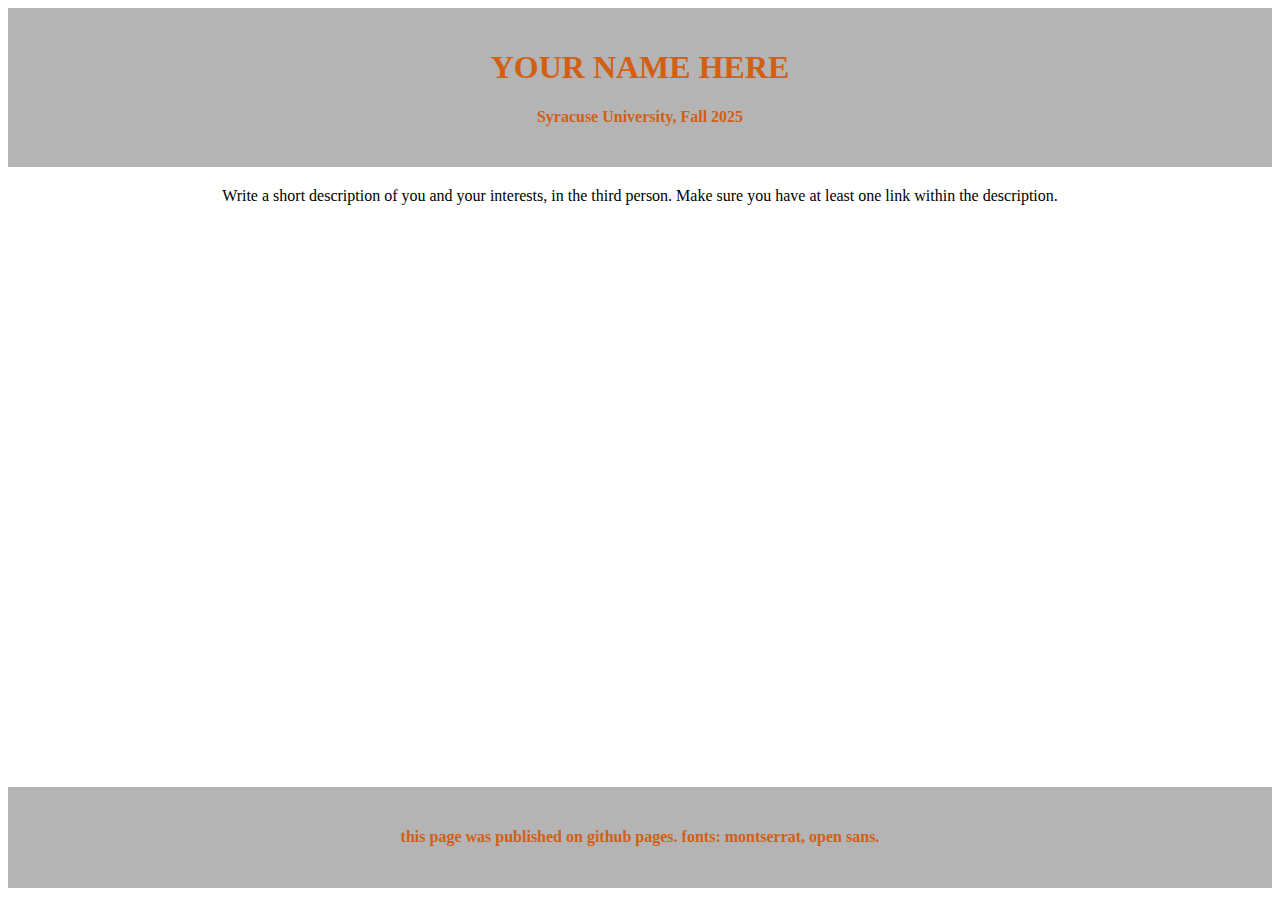
<file: index.html>
<!-- This is an HTML page for the JNL221 class' first repository.-->

<!DOCTYPE html>
<html>

<head>
	
	<meta charset="utf-8">
	<title>First repository</title>
	<link href='https://fonts.googleapis.com/css?family=Open+Sans:300italic,400italic,600italic,400,300,600,700&subset=latin,latin-ext' rel='stylesheet' type='text/css'>
	<link href='https://fonts.googleapis.com/css?family=Montserrat:400,700' rel='stylesheet' type='text/css'>
	
	<!-- This is where this page's style sheet is defined. -->
	<link type="text/css" rel="stylesheet" href="index.css" />

</head>
<body>
	
	<!-- This is the header row for this page. -->
	<div id="intro">
		<h1>YOUR NAME HERE</h1>
		<h4>Syracuse University, Fall 2025</h4>
	</div>

	<section>
		<p>Write a short description of you and your interests, in the third person. Make sure you have at least one link within the description.</p>
	</section>

	<div id="end">
		<h4>this page was published on github pages. fonts: montserrat, open sans.</h4>
	</div>


</body>
</file>
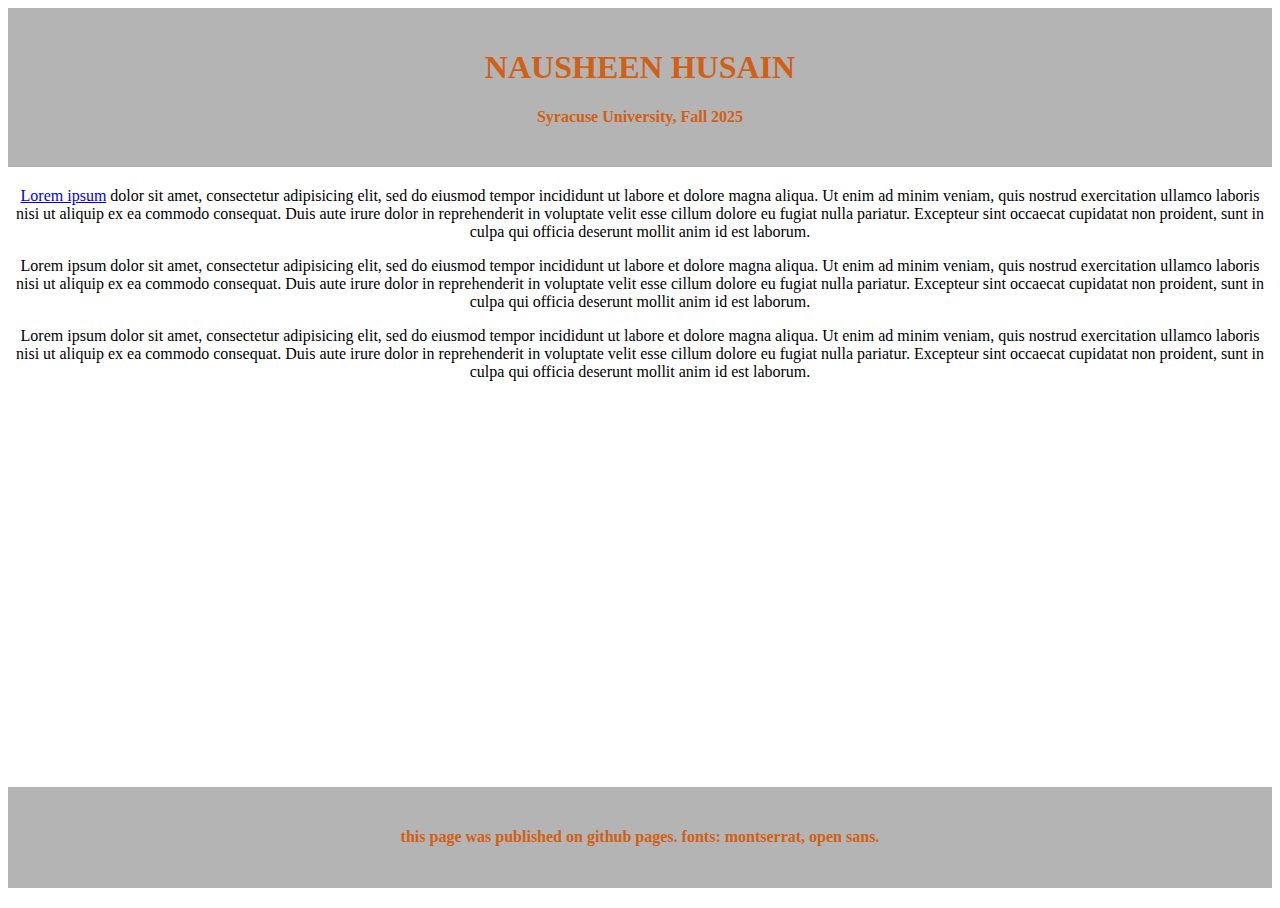
<file: coded_bias.html>
<!-- This is an HTML page for the JNL221 class' first repository.-->

<!DOCTYPE html>
<html>
	<head>
	
		<meta charset="utf-8">
		<title>First repository</title>
		<link href='https://fonts.googleapis.com/css?family=Open+Sans:300italic,400italic,600italic,400,300,600,700&subset=latin,latin-ext' rel='stylesheet' type='text/css'>
		<link href='https://fonts.googleapis.com/css?family=Montserrat:400,700' rel='stylesheet' type='text/css'>
	
		<!-- This is where this page's style sheet is defined. -->
		<link type="text/css" rel="stylesheet" href="index.css" />

	</head>
	<body>
	
		<!-- This is the header row for this page. -->
		<div id="intro">
			<h1>NAUSHEEN HUSAIN</h1>
			<h4>Syracuse University, Fall 2025</h4>
		</div>

		<section>
			<p><a href="http://dailyorange.com/2021/10/syracuse-poet-reads-verses-ghanian-heritage-salt-city-market/" target="_blank">Lorem ipsum</a> dolor sit amet, consectetur adipisicing elit, sed do eiusmod
			tempor incididunt ut labore et dolore magna aliqua. Ut enim ad minim veniam,
			quis nostrud exercitation ullamco laboris nisi ut aliquip ex ea commodo
			consequat. Duis aute irure dolor in reprehenderit in voluptate velit esse
			cillum dolore eu fugiat nulla pariatur. Excepteur sint occaecat cupidatat non
			proident, sunt in culpa qui officia deserunt mollit anim id est laborum.</p>
			<p>Lorem ipsum dolor sit amet, consectetur adipisicing elit, sed do eiusmod
			tempor incididunt ut labore et dolore magna aliqua. Ut enim ad minim veniam,
			quis nostrud exercitation ullamco laboris nisi ut aliquip ex ea commodo
			consequat. Duis aute irure dolor in reprehenderit in voluptate velit esse
			cillum dolore eu fugiat nulla pariatur. Excepteur sint occaecat cupidatat non
			proident, sunt in culpa qui officia deserunt mollit anim id est laborum.</p>
			<p>Lorem ipsum dolor sit amet, consectetur adipisicing elit, sed do eiusmod
			tempor incididunt ut labore et dolore magna aliqua. Ut enim ad minim veniam,
			quis nostrud exercitation ullamco laboris nisi ut aliquip ex ea commodo
			consequat. Duis aute irure dolor in reprehenderit in voluptate velit esse
			cillum dolore eu fugiat nulla pariatur. Excepteur sint occaecat cupidatat non
			proident, sunt in culpa qui officia deserunt mollit anim id est laborum.</p>
		</section>

		<div id="end">
			<h4>this page was published on github pages. fonts: montserrat, open sans.</h4>
		</div>


	</body>
</html>
</file>
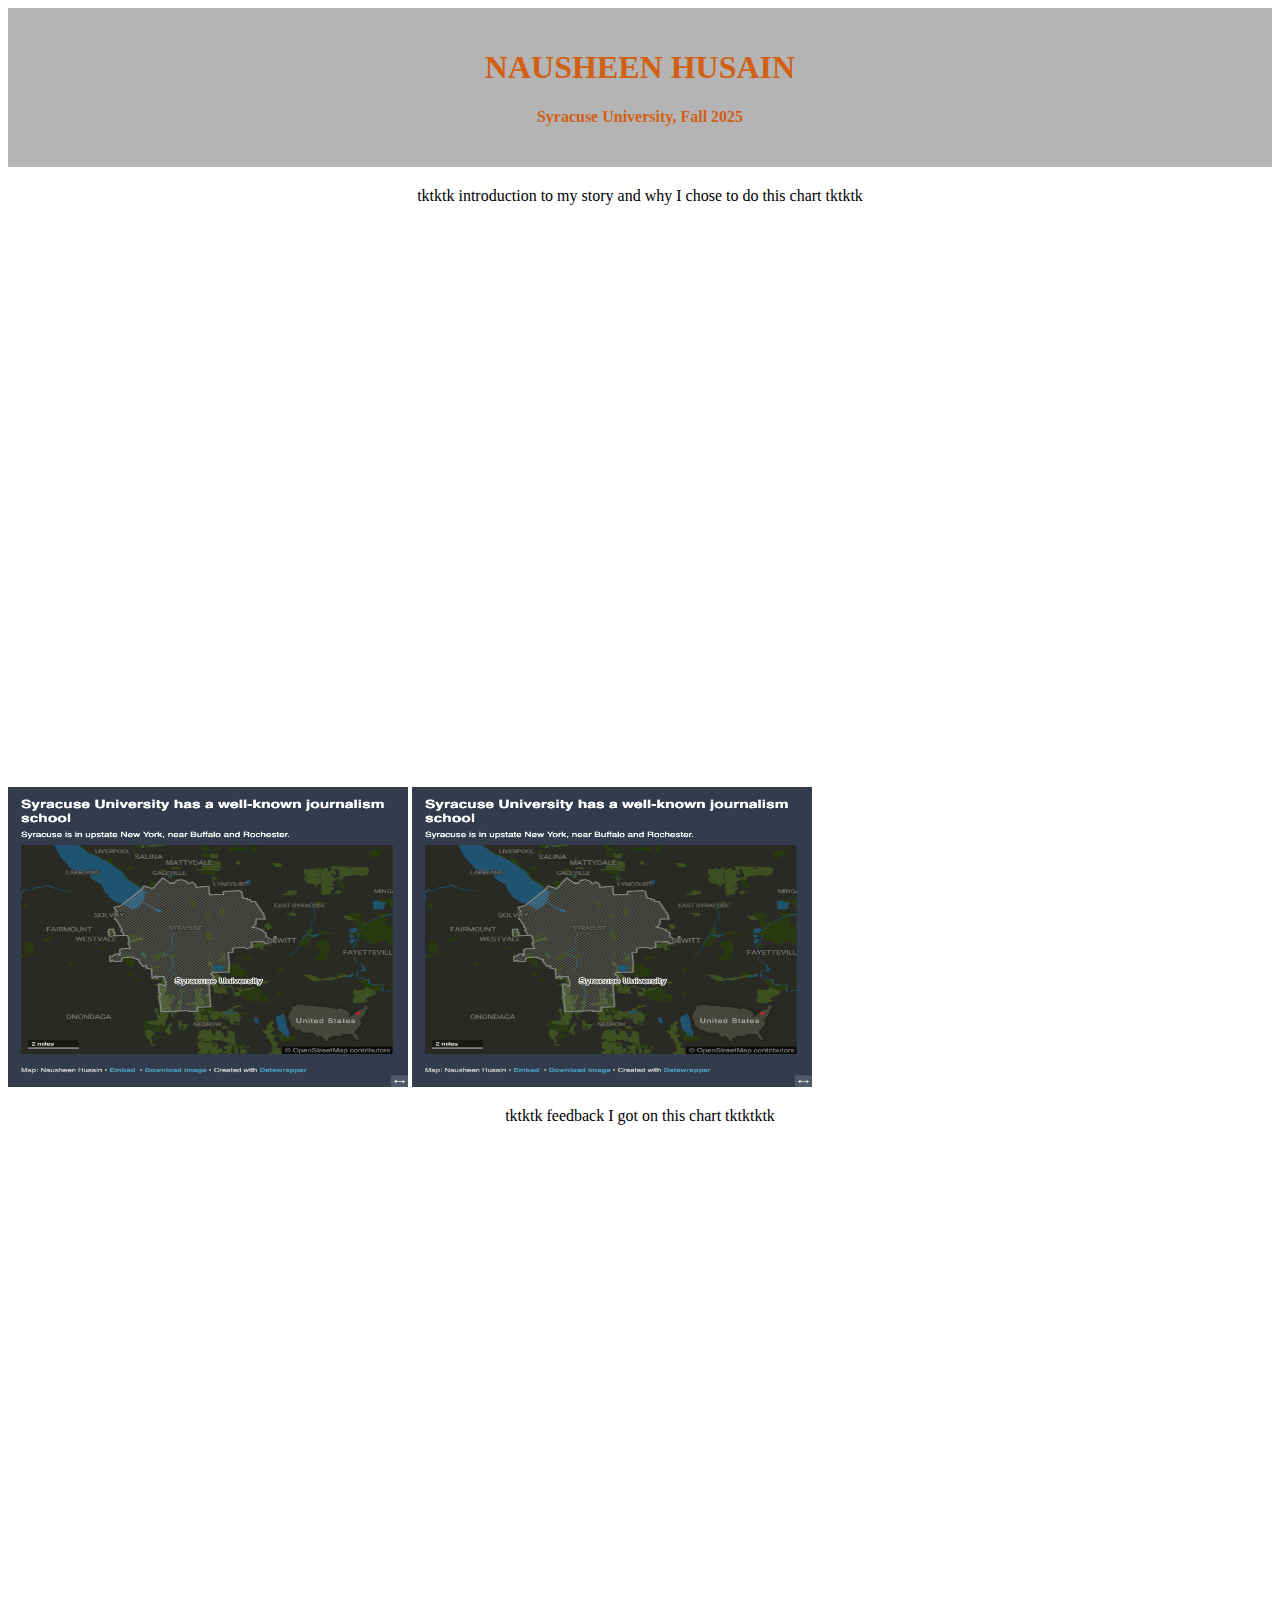
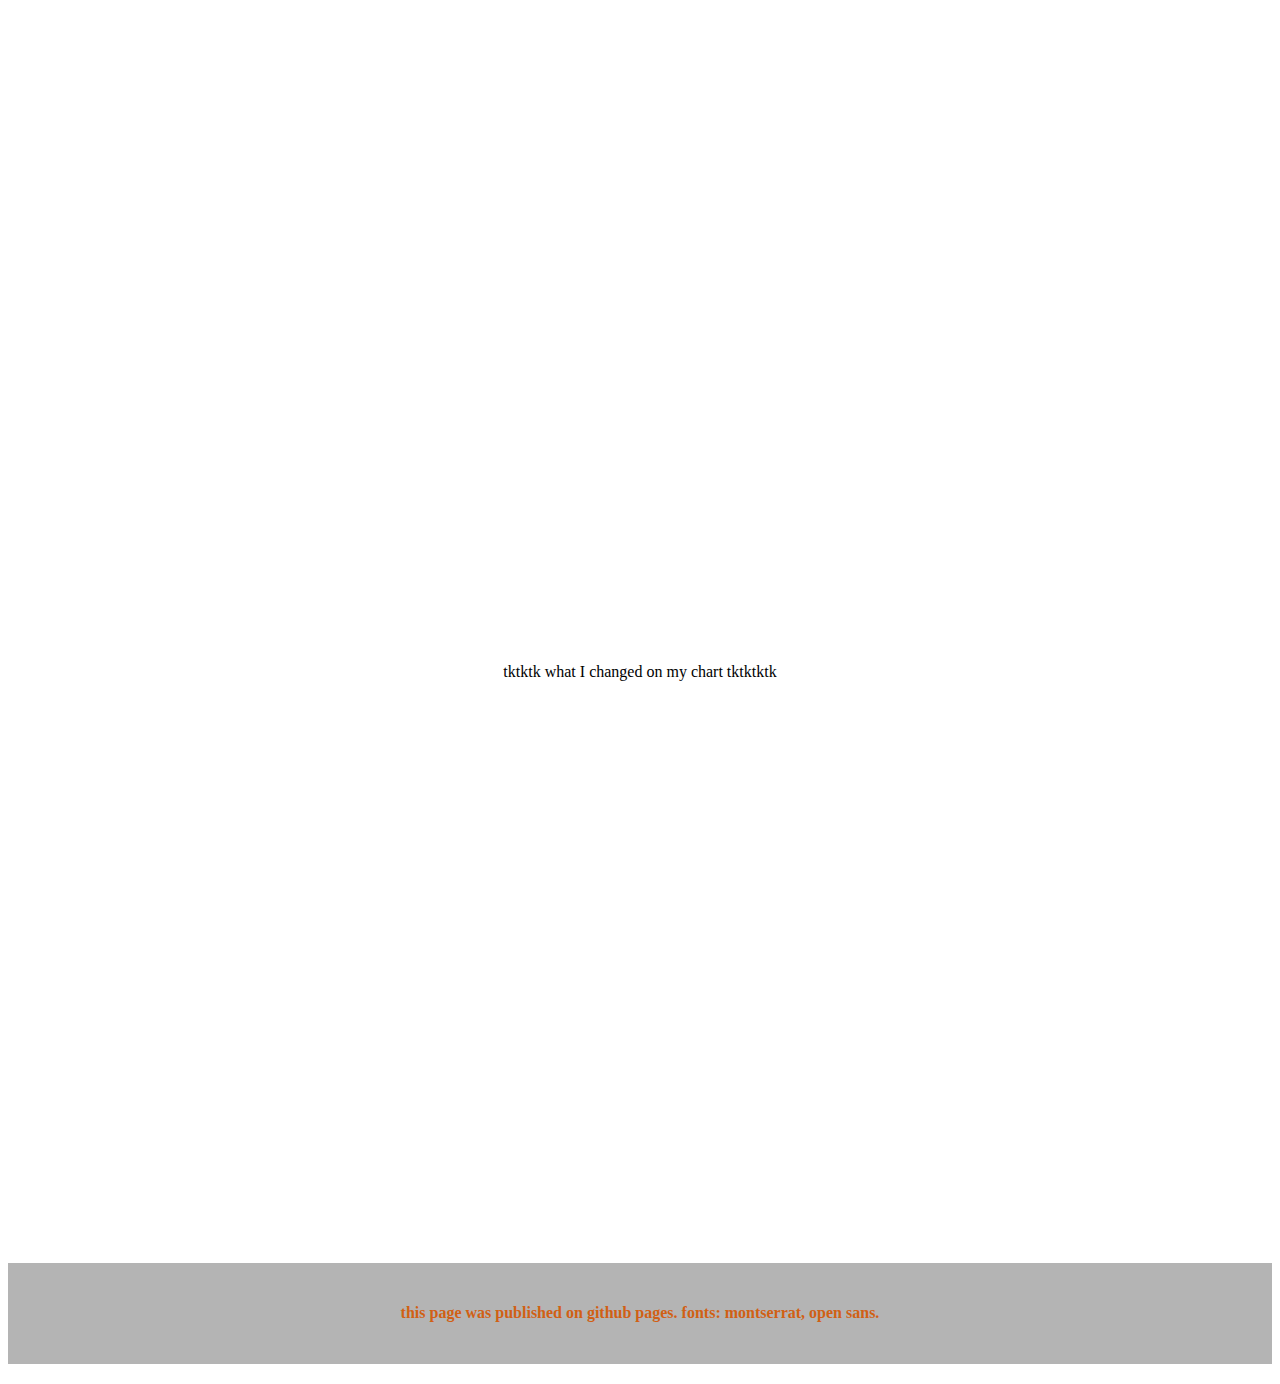
<file: datawrapper_chart.html>
<!-- This is an HTML page for the JNL221 class' first repository.-->

<!DOCTYPE html>
<html>
	<head>
	
		<meta charset="utf-8">
		<title>Datawrapper chart</title>
		<link href='https://fonts.googleapis.com/css?family=Open+Sans:300italic,400italic,600italic,400,300,600,700&subset=latin,latin-ext' rel='stylesheet' type='text/css'>
		<link href='https://fonts.googleapis.com/css?family=Montserrat:400,700' rel='stylesheet' type='text/css'>
	
		<!-- This is where this page's style sheet is defined. -->
		<link type="text/css" rel="stylesheet" href="index.css" />

	</head>
	<body>
	
		<!-- This is the header row for this page. -->
		<div id="intro">
			<h1>NAUSHEEN HUSAIN</h1>
			<h4>Syracuse University, Fall 2025</h4>
		</div>

		<!-- STEP ONE: Add an introduction to your dataviz here, and what story it will be a part of. -->
		<section>
			<p>tktktk introduction to my story and why I chose to do this chart tktktk</p>
		</section>

		<!-- STEP TWO: Add the photo of your sketched chart here. Don't forget to upload the actual photo to your Github repo so that it shows up on your webpage. -->
		<img src="syr_map.png" alt="a map of Syracuse" height="300px" width="400px">
		

		<!-- STEP THREE: Add the screenshot of your first Datawrapper chart here. Don't forget to upload the actual screenshot to your Github repo so that it shows up on your webpage. -->
		<img src="syr_map.png" alt="a map of Syracuse" height="300px" width="400px">

		<!-- STEP FOUR: Add the feedback you got from your partner here. -->
		<section>
			<p>tktktk feedback I got on this chart tktktktk</p>
		</section>

		<!-- STEP FIVE: Add the iframe for your updated chart here. Replace the entire iframe below, from <iframe... to </script> -->
		<iframe title="Syracuse University has a well-known journalism school" aria-label="map" id="datawrapper-chart-gym6W" src="https://datawrapper.dwcdn.net/gym6W/1/" scrolling="no" frameborder="0" style="width: 0; min-width: 100% !important; border: none;" height="536"></iframe><script type="text/javascript">!function(){"use strict";window.addEventListener("message",(function(e){if(void 0!==e.data["datawrapper-height"]){var t=document.querySelectorAll("iframe");for(var a in e.data["datawrapper-height"])for(var r=0;r<t.length;r++){if(t[r].contentWindow===e.source)t[r].style.height=e.data["datawrapper-height"][a]+"px"}}}))}();
		</script>

		<!-- STEP SIX: Explain what you changed on your chart here, and why. -->
		<section>
			<p>tktktk what I changed on my chart tktktktk</p>
		</section>

		<div id="end">
			<h4>this page was published on github pages. fonts: montserrat, open sans.</h4>
		</div>


	</body>
</html>
</file>
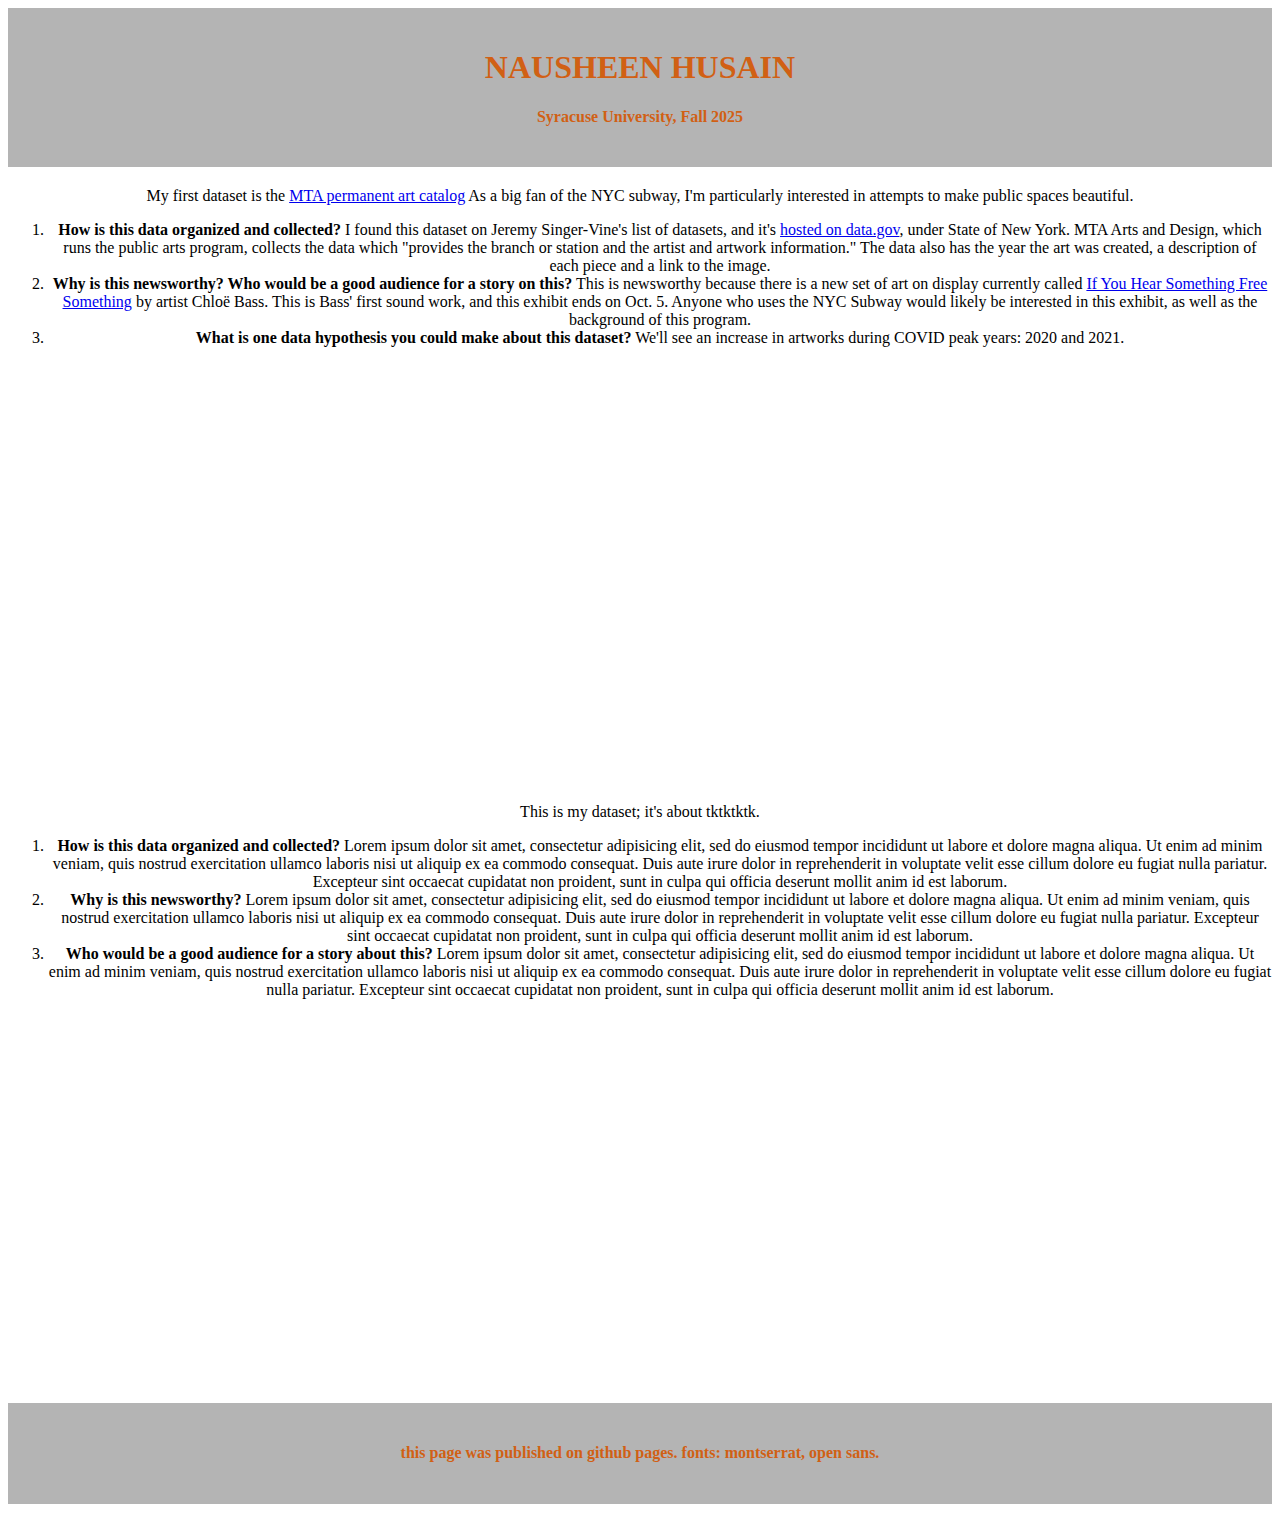
<file: finding_datasets.html>
<!-- This is an HTML page for the JNL221 class' first repository.-->

<!DOCTYPE html>
<html>
	<head>
	
		<meta charset="utf-8">
		<title>First repository</title>
		<link href='https://fonts.googleapis.com/css?family=Open+Sans:300italic,400italic,600italic,400,300,600,700&subset=latin,latin-ext' rel='stylesheet' type='text/css'>
		<link href='https://fonts.googleapis.com/css?family=Montserrat:400,700' rel='stylesheet' type='text/css'>
	
		<!-- This is where this page's style sheet is defined. -->
		<link type="text/css" rel="stylesheet" href="index.css" />

	</head>
	<body>
	
		<!-- This is the header row for this page. -->
		<div id="intro">
			<h1>NAUSHEEN HUSAIN</h1>
			<h4>Syracuse University, Fall 2025</h4>
		</div>

		<section>
			<p>My first dataset is the <a href="https://docs.google.com/spreadsheets/d/1d1i_iPc-_yh2U12WSQK2YxmaC0VmhzkpMZxccMoEbJ4/edit?gid=0#gid=0" target="_blank">MTA permanent art catalog</a> As a big fan of the NYC subway, I'm particularly interested in  attempts to make public spaces beautiful.</p>
			<ol>
				<li><strong>How is this data organized and collected?</strong> I found this dataset on Jeremy Singer-Vine's list of datasets, and it's <a href="https://catalog.data.gov/dataset/arts-for-transit-metropolitan-transportation-authority-mta-permanent-art-catalogue-45474" target="_blank">hosted on data.gov</a>, under State of New York. MTA Arts and Design, which runs the public arts program, collects the data which "provides the branch or station and the artist and artwork information." The data also has the year the art was created, a description of each piece and a link to the image.</li>
				<li><strong>Why is this newsworthy? Who would be a good audience for a story on this?</strong> This is newsworthy because there is a new set of art on display currently called <a href="https://www.mta.info/agency/arts-design/hear-free" target="_blank">If You Hear Something Free Something</a> by artist Chloë Bass. This is Bass' first sound work, and this exhibit ends on Oct. 5. Anyone who uses the NYC Subway would likely be interested in this exhibit, as well as the background of this program.</li>
				<li><strong>What is one data hypothesis you could make about this dataset?</strong> We'll see an increase in artworks during COVID peak years: 2020 and 2021.</li>
			</ol>
		</section>

		<section>
			<p>This is my dataset; it's about tktktktk.</p>
			<ol>
				<li><strong>How is this data organized and collected?</strong> Lorem ipsum dolor sit amet, consectetur adipisicing elit, sed do eiusmod
				tempor incididunt ut labore et dolore magna aliqua. Ut enim ad minim veniam,
				quis nostrud exercitation ullamco laboris nisi ut aliquip ex ea commodo
				consequat. Duis aute irure dolor in reprehenderit in voluptate velit esse
				cillum dolore eu fugiat nulla pariatur. Excepteur sint occaecat cupidatat non
				proident, sunt in culpa qui officia deserunt mollit anim id est laborum.</li>
				<li><strong>Why is this newsworthy?</strong> Lorem ipsum dolor sit amet, consectetur adipisicing elit, sed do eiusmod
				tempor incididunt ut labore et dolore magna aliqua. Ut enim ad minim veniam,
				quis nostrud exercitation ullamco laboris nisi ut aliquip ex ea commodo
				consequat. Duis aute irure dolor in reprehenderit in voluptate velit esse
				cillum dolore eu fugiat nulla pariatur. Excepteur sint occaecat cupidatat non
				proident, sunt in culpa qui officia deserunt mollit anim id est laborum.</li>
				<li><strong>Who would be a good audience for a story about this?</strong> Lorem ipsum dolor sit amet, consectetur adipisicing elit, sed do eiusmod
				tempor incididunt ut labore et dolore magna aliqua. Ut enim ad minim veniam,
				quis nostrud exercitation ullamco laboris nisi ut aliquip ex ea commodo
				consequat. Duis aute irure dolor in reprehenderit in voluptate velit esse
				cillum dolore eu fugiat nulla pariatur. Excepteur sint occaecat cupidatat non
				proident, sunt in culpa qui officia deserunt mollit anim id est laborum.</li>
			</ol>
		</section>

		<div id="end">
			<h4>this page was published on github pages. fonts: montserrat, open sans.</h4>
		</div>


	</body>
</html>
</file>
<file: index.css>
#intro, #end {
	background-color: #b4b4b4;
	color: #D16014;
	text-align: center;
	margin-bottom: 20px;
	padding-top: 20px;
	padding-bottom: 20px;
}

section {
	height: 600px;
	text-align: center;
}
</file>
